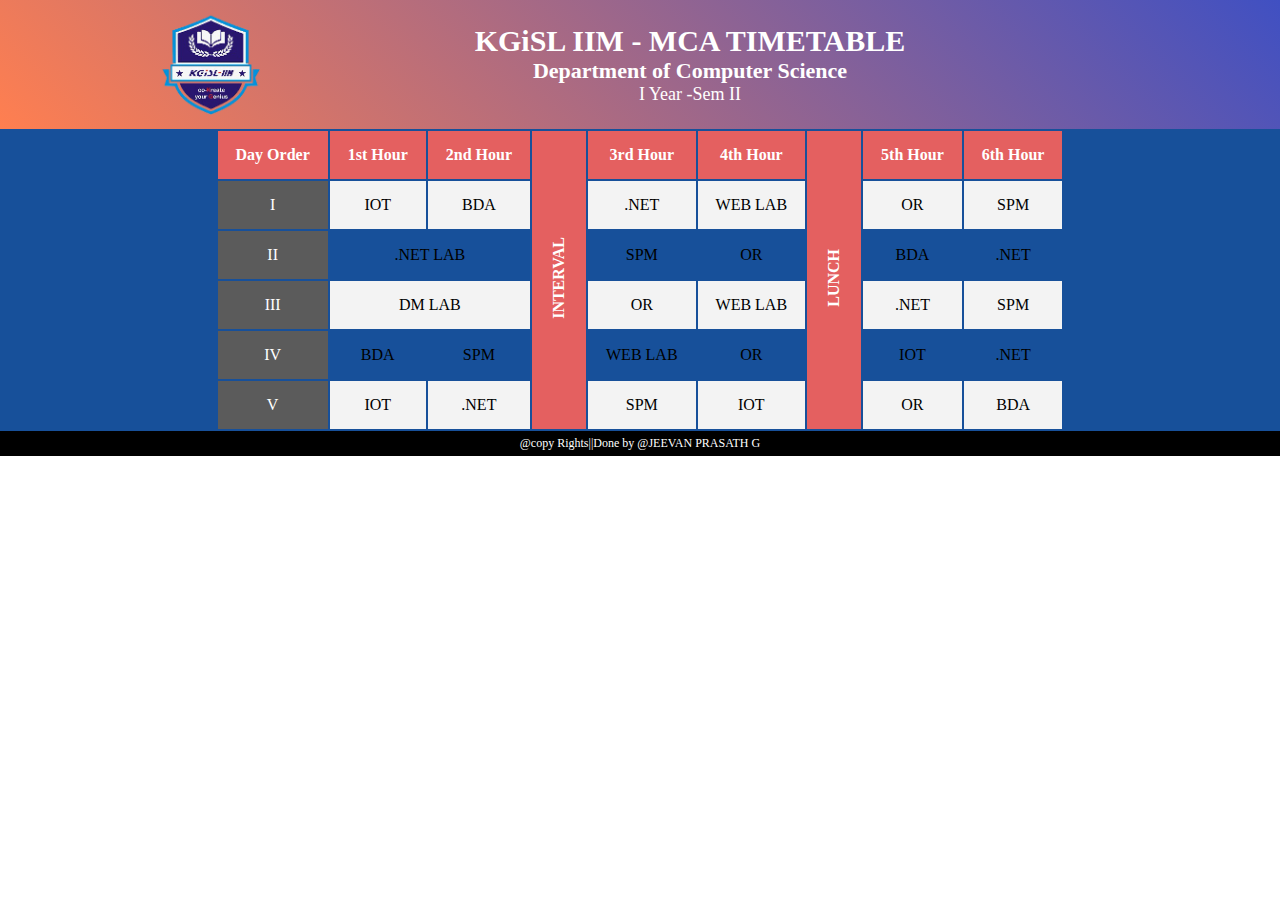
<file: Program 3/index.html>
<!DOCTYPE html>
<html lang="en">
<head>
    <meta charset="UTF-8">
    <meta http-equiv="X-UA-Compatible" content="IE=edge">
    <meta name="viewport" content="width=device-width, initial-scale=1.0">
    <title>Time Table </title>
    <link href="style.css" rel="stylesheet">
</head>
<body>
    <section class="header">
        <nav>
            <a href="index.html"><img src="images/logo.png" alt="KGiSL IIM"></a>
            <div class="nav-links">
                <h1>KGiSL IIM - MCA  TIMETABLE</h1>
                <h3>Department of Computer Science</h3>
                <p> I Year -Sem II  </p>
            </div>
        </nav>
    </section>
    
    <section class="table-design">
        <table class="content-table">
            <tr class="table-head">
                <th>Day Order</th>
                <th>1st Hour</th>
                <th>2nd Hour</th>
                <th rowspan="6"><span style="writing-mode:vertical-lr;-ms-writing-mode:tb-rl;transform: rotate(180deg);">INTERVAL</span></th>
                <th>3rd Hour</th>
                <th>4th Hour</th>
                <th rowspan="6"><span style="writing-mode:vertical-lr;-ms-writing-mode:tb-rl;transform: rotate(180deg);">LUNCH</span></th>
                <th>5th Hour</th>
                <th>6th Hour</th>
            </tr>
            <tr class="table-data">
                <td style="background:#5b5b5b;color:#fff;">I</td>
                <td>IOT</td>
                <td>BDA</td>
                <td>.NET</td>
                <td>WEB LAB</td>
                <td>OR</td>
                <td>SPM</td>
            </tr>
            <tr class="table-data">
                <td style="background:#5b5b5b;color:#fff;">II</td>
                <td colspan="2">.NET LAB</td>
                <td>SPM</td>
                <td>OR</td>
                <td>BDA</td>
                <td>.NET</td>
            </tr>
            <tr class="table-data">
                <td style="background:#5b5b5b;color:#fff;">III</td>
                <td colspan="2">DM LAB</td>
                <td>OR</td>
                <td>WEB LAB</td>
                <td>.NET</td>
                <td>SPM</td>
            </tr>
            <tr class="table-data">
                <td style="background:#5b5b5b;color:#fff;">IV</td>
                <td>BDA</td>
                <td>SPM</td>
                <td>WEB LAB</td>
                <td>OR</td>
                <td>IOT</td>
                <td>.NET</td>
            </tr>
            <tr class="table-data">
                <td style="background:#5b5b5b;color:#fff;">V</td>
                <td>IOT</td>
                <td>.NET</td>
                <td>SPM</td>
                <td>IOT</td>
                <td>OR</td>
                <td>BDA</td>
            </tr>
        </table>
        <!-- <div class="box">
            <h2>List of Subjects</h2>
            <ul>
                <li><span>1</span>BDA - Big Data & Analytics</li>
                <li><span>2</span>.NET - .NET Programming</li>
                <li><span>3</span>OR - Operation Research</li>
                <li><span>4</span>SPM - Software Project Management</li>
                <li><span>5</span>IOT - Internet of Things</li>
                <li><span>6</span>.NET Lab - .NET Programming Lab</li>
                <li><span>7</span>DM Lab - Data Mining Lab</li>
                <li><span>8</span>Web Lab - Web Development Lab</li>
            </ul>
        </div> -->
    </section>
    <!--footer starts-->
    <footer>
        <section>
            <p class="footer">@copy Rights||Done by @JEEVAN PRASATH G </p>
        </section>
    </footer>
    <!--footer ends-->
</body>
</html>
</file>
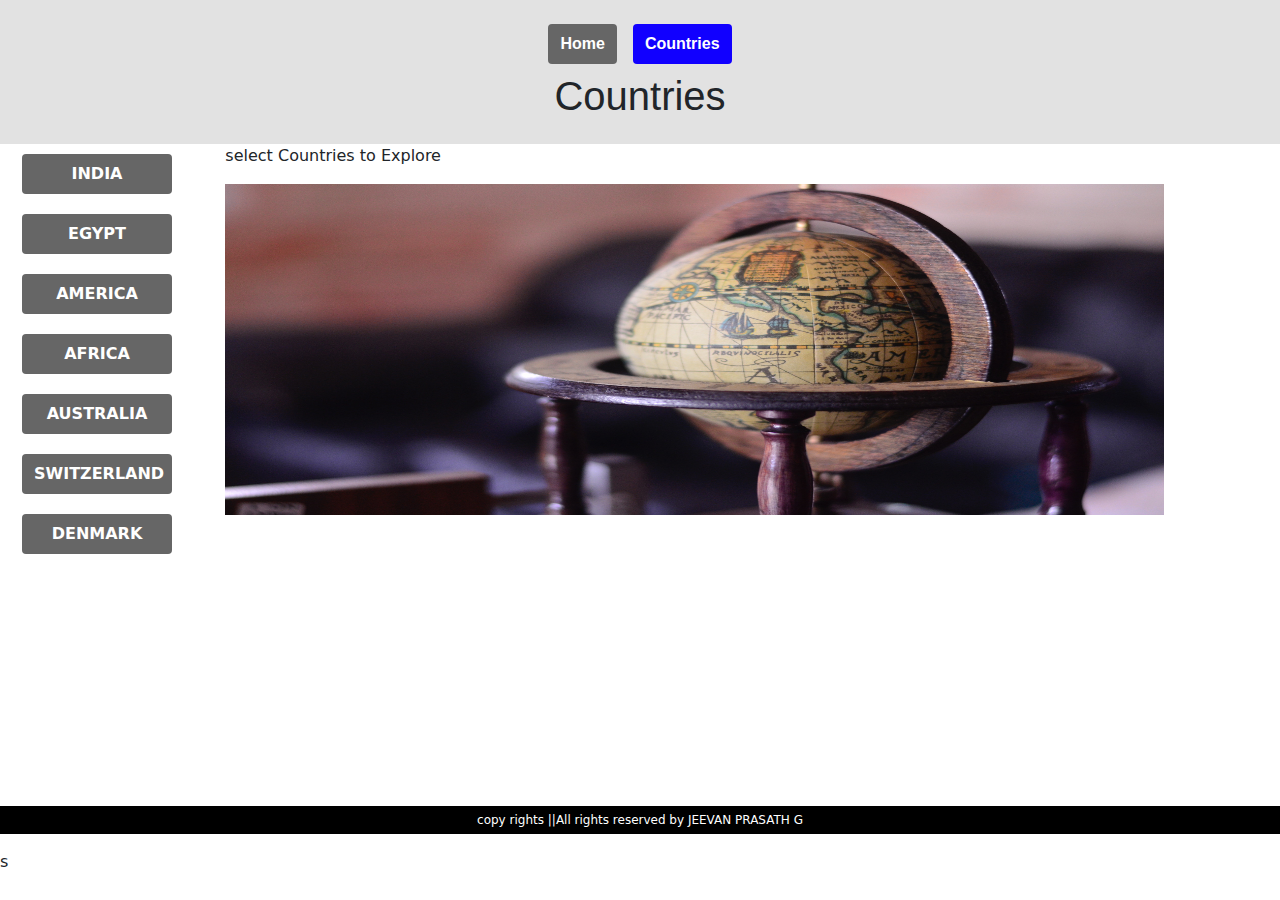
<file: Program 2/countries/index.html>
<!DOCTYPE html>
<html lang="en">
<head>
    <meta charset="UTF-8">
    <meta http-equiv="X-UA-Compatible" content="IE=edge">
    <meta name="viewport" content="width=device-width, initial-scale=1.0">
    <link href="../style.css" rel="stylesheet">
    <link href="style-country.css" rel="stylesheet">
    <link href="https://cdn.jsdelivr.net/npm/bootstrap@5.1.3/dist/css/bootstrap.min.css" rel="stylesheet">
    <script src="https://cdn.jsdelivr.net/npm/bootstrap@5.1.3/dist/js/bootstrap.bundle.min.js"></script>
    <title> Favourite Countries </title>
</head>
<body>
    <header>
        <nav class="d-flex justify-content-center">
            <ul class="nav">
                <li class="m-2"><a href="../index.html">Home</a></li>
                <li class="m-2"><a class="current" href="index.html">Countries</a></li>
            </ul>
        </nav>
        <h1> Countries</h1>
    </header>

    <main>
        <div class="container-fluid">
            <div class="row">
                <div class="col-md-2">
                    <ul class="sidebar">
                        <li><a href="india.html">INDIA</a></li>
                        <li><a href="egypt.html">EGYPT</a></li>
                        <li><a href="america.html">AMERICA</a></li>
                        <li><a href="africa.html">AFRICA</a></li>
                        <li><a href="australia.html">AUSTRALIA</a></li>
                        <li><a href="swiz.html">SWITZERLAND</a></li>
                        <li><a href="denmark.html">DENMARK</a></li>


                    </ul>
                </div>
                <div class="col-md-10">
                    <p>select Countries to Explore</p>
                    <img src="images/logo1.jpg" alt="los" width="90%" height="50%">
                </div>
                <!-- <div class="col-md-10">
                    <h2>INDIA</h2>
                    <img src="https://upload.wikimedia.org/wikipedia/en/thumb/4/41/Flag_of_India.svg/125px-Flag_of_India.svg.png">
                    <p>India, officially the Republic of India (Hindi: Bhārat Gaṇarājya),[24] is a country in South Asia. It is the seventh-largest country by area, the second-most populous country, and the most populous democracy in the world. Bounded by the Indian Ocean on the south, the Arabian Sea on the southwest, and the Bay of Bengal on the southeast, it shares land borders with Pakistan to the west;[f] China, Nepal, and Bhutan to the north; and Bangladesh and Myanmar to the east. In the Indian Ocean, India is in the vicinity of Sri Lanka and the Maldives; its Andaman and Nicobar Islands share a maritime border with Thailand, Myanmar and Indonesia.</p>
                </div> -->
            </div>
        </div>
    </main>

    <footer>
        <section>
            <div><p class="footer">copy rights ||All rights reserved by JEEVAN PRASATH G</p></div>
        </section>
    </footer>s

</body>
</html>
</file>
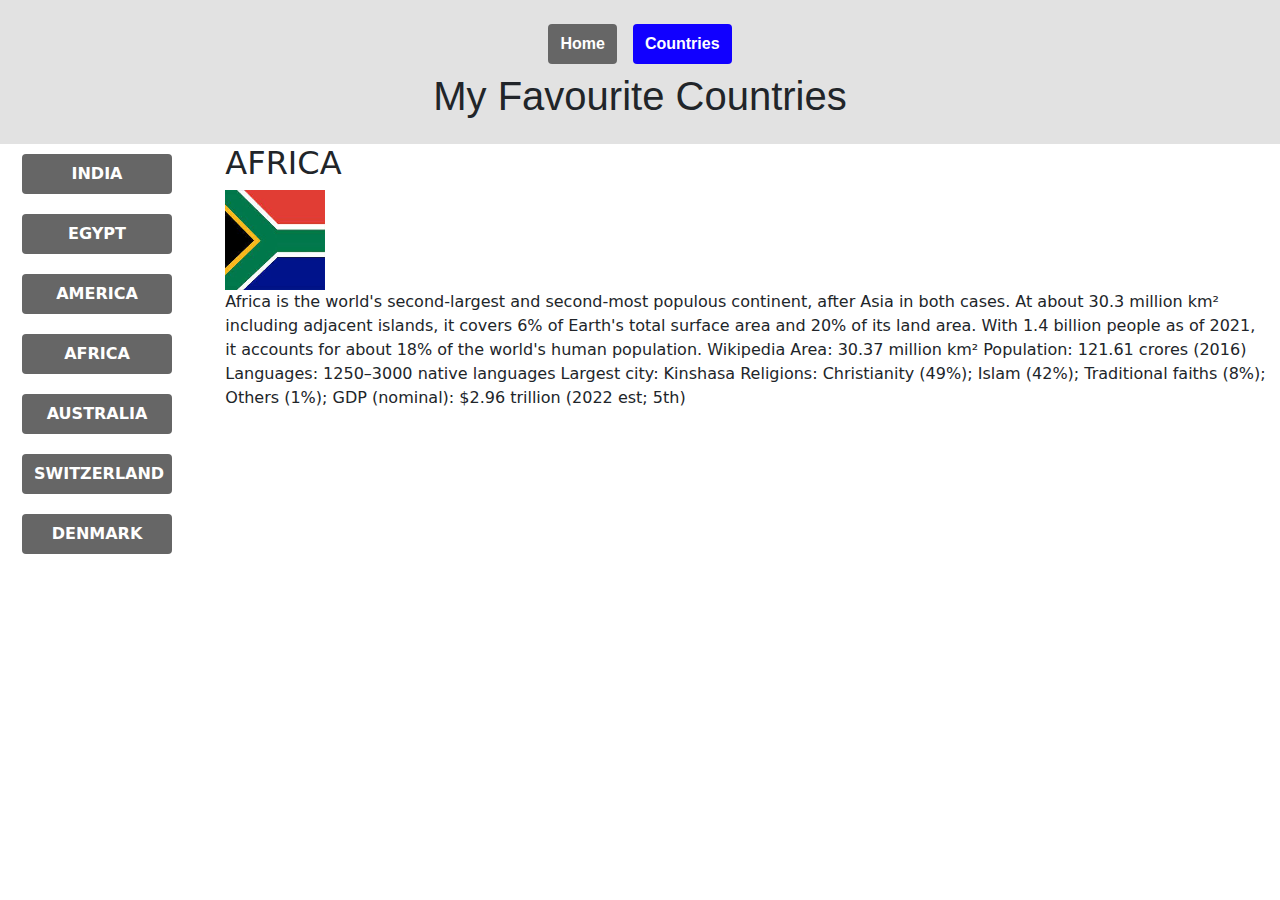
<file: Program 2/countries/africa.html>
<!DOCTYPE html>
<html lang="en">
<head>
    <meta charset="UTF-8">
    <meta http-equiv="X-UA-Compatible" content="IE=edge">
    <meta name="viewport" content="width=device-width, initial-scale=1.0">
    <link href="../style.css" rel="stylesheet">
    <link href="style-country.css" rel="stylesheet">
    <link href="https://cdn.jsdelivr.net/npm/bootstrap@5.1.3/dist/css/bootstrap.min.css" rel="stylesheet">
    <script src="https://cdn.jsdelivr.net/npm/bootstrap@5.1.3/dist/js/bootstrap.bundle.min.js"></script>
    <title>My Favourite Countries </title>
</head>
<body>
    <header>
        <nav class="d-flex justify-content-center">
            <ul class="nav">
                <li class="m-2"><a href="../index.html">Home</a></li>
                <li class="m-2"><a class="current" href="index.html">Countries</a></li>
            </ul>
        </nav>
        <h1>My Favourite Countries</h1>
    </header>

    <main>
        <div class="container-fluid">
            <div class="row">
                <div class="col-md-2">
                    <ul class="sidebar">
                        <li><a href="india.html">INDIA</a></li>
                        <li><a href="egypt.html">EGYPT</a></li>
                        <li><a href="america.html">AMERICA</a></li>
                        <li><a href="africa.html">AFRICA</a></li>
                        <li><a href="australia.html">AUSTRALIA</a></li>
                        <li><a href="swiz.html">SWITZERLAND</a></li>
                        <li><a href="denmark.html">DENMARK</a></li>
                    </ul>
                </div>
                <div class="col-md-10">
                    <h2>AFRICA</h2>
                    <img src="[data-uri]" height="100px" width="100px">
                    <p>Africa is the world's second-largest and second-most populous continent, after Asia in both cases. At about 30.3 million km² including adjacent islands, it covers 6% of Earth's total surface area and 20% of its land area. With 1.4 billion people as of 2021, it accounts for about 18% of the world's human population. Wikipedia
                        Area: 30.37 million km²
                        Population: 121.61 crores (2016)
                        Languages: 1250–3000 native languages
                        Largest city: Kinshasa
                        Religions: Christianity (49%); Islam (42%); Traditional faiths (8%); Others (1%);
                        GDP (nominal): $2.96 trillion (2022 est; 5th)</p>
                </div>
            </div>
        </div>
    </main>

</body>
</html>
</file>
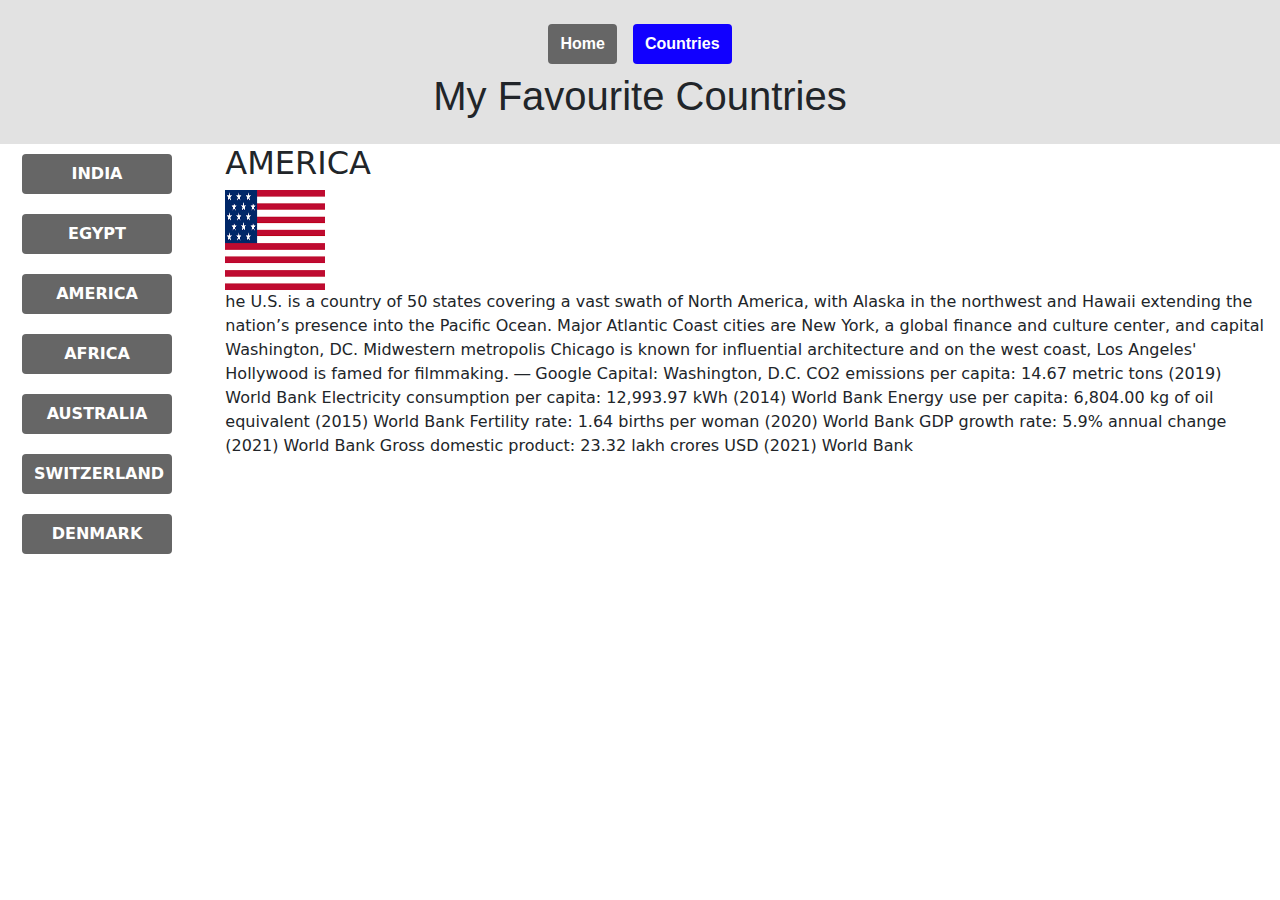
<file: Program 2/countries/america.html>
<!DOCTYPE html>
<html lang="en">
<head>
    <meta charset="UTF-8">
    <meta http-equiv="X-UA-Compatible" content="IE=edge">
    <meta name="viewport" content="width=device-width, initial-scale=1.0">
    <link href="../style.css" rel="stylesheet">
    <link href="style-country.css" rel="stylesheet">
    <link href="https://cdn.jsdelivr.net/npm/bootstrap@5.1.3/dist/css/bootstrap.min.css" rel="stylesheet">
    <script src="https://cdn.jsdelivr.net/npm/bootstrap@5.1.3/dist/js/bootstrap.bundle.min.js"></script>
    <title>My Favourite Countries </title>
</head>
<body>
    <header>
        <nav class="d-flex justify-content-center">
            <ul class="nav">
                <li class="m-2"><a href="../index.html">Home</a></li>
                <li class="m-2"><a class="current" href="index.html">Countries</a></li>
            </ul>
        </nav>
        <h1>My Favourite Countries</h1>
    </header>

    <main>
        <div class="container-fluid">
            <div class="row">
                <div class="col-md-2">
                    <ul class="sidebar">
                        <li><a href="india.html">INDIA</a></li>
                        <li><a href="egypt.html">EGYPT</a></li>
                        <li><a href="america.html">AMERICA</a></li>
                        <li><a href="africa.html">AFRICA</a></li>
                        <li><a href="australia.html">AUSTRALIA</a></li>
                        <li><a href="swiz.html">SWITZERLAND</a></li>
                        <li><a href="denmark.html">DENMARK</a></li>
                    </ul>
                </div>
                <div class="col-md-10">
                    <h2>AMERICA</h2>
                    <img src="[data-uri]" width="100px" height="100px">
                        <p>he U.S. is a country of 50 states covering a vast swath of North America, with Alaska in the northwest and Hawaii extending the nation’s presence into the Pacific Ocean. Major Atlantic Coast cities are New York, a global finance and culture center, and capital Washington, DC. Midwestern metropolis Chicago is known for influential architecture and on the west coast, Los Angeles' Hollywood is famed for filmmaking. ― Google
                            Capital: Washington, D.C.
                            CO2 emissions per capita: 14.67 metric tons (2019) World Bank
                            Electricity consumption per capita: 12,993.97 kWh (2014) World Bank
                            Energy use per capita: 6,804.00 kg of oil equivalent (2015) World Bank
                            Fertility rate: 1.64 births per woman (2020) World Bank
                            GDP growth rate: 5.9% annual change (2021) World Bank
                            Gross domestic product: 23.32 lakh crores USD (2021) World Bank</p>
                </div>
            </div>
        </div>
    </main>

</body>
</html>
</file>
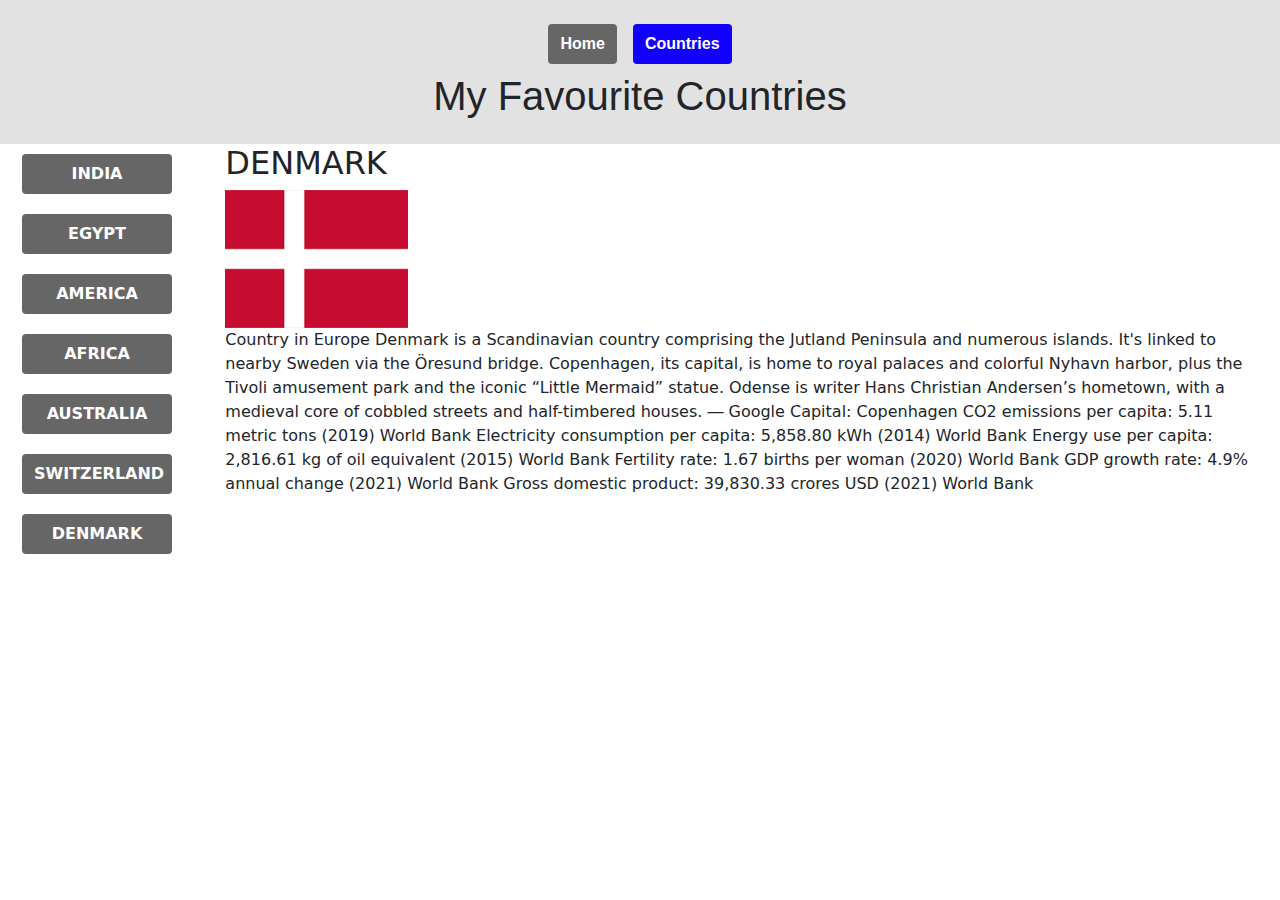
<file: Program 2/countries/denmark.html>
<!DOCTYPE html>
<html lang="en">
<head>
    <meta charset="UTF-8">
    <meta http-equiv="X-UA-Compatible" content="IE=edge">
    <meta name="viewport" content="width=device-width, initial-scale=1.0">
    <link href="../style.css" rel="stylesheet">
    <link href="style-country.css" rel="stylesheet">
    <link href="https://cdn.jsdelivr.net/npm/bootstrap@5.1.3/dist/css/bootstrap.min.css" rel="stylesheet">
    <script src="https://cdn.jsdelivr.net/npm/bootstrap@5.1.3/dist/js/bootstrap.bundle.min.js"></script>
    <title>My Favourite Countries </title>
</head>
<body>
    <header>
        <nav class="d-flex justify-content-center">
            <ul class="nav">
                <li class="m-2"><a href="../index.html">Home</a></li>
                <li class="m-2"><a class="current" href="index.html">Countries</a></li>
            </ul>
        </nav>
        <h1>My Favourite Countries</h1>
    </header>

    <main>
        <div class="container-fluid">
            <div class="row">
                <div class="col-md-2">
                    <ul class="sidebar">
                        <li><a href="india.html">INDIA</a></li>
                        <li><a href="egypt.html">EGYPT</a></li>
                        <li><a href="america.html">AMERICA</a></li>
                        <li><a href="africa.html">AFRICA</a></li>
                        <li><a href="australia.html">AUSTRALIA</a></li>
                        <li><a href="swiz.html">SWITZERLAND</a></li>
                        <li><a href="denmark.html">DENMARK</a></li>
                </div>
                <div class="col-md-10">
                    <h2>DENMARK</h2>
                    <img src="images/download.png">
                    <p>Country in Europe
                        Denmark is a Scandinavian country comprising the Jutland Peninsula and numerous islands. It's linked to nearby Sweden via the Öresund bridge. Copenhagen, its capital, is home to royal palaces and colorful Nyhavn harbor, plus the Tivoli amusement park and the iconic “Little Mermaid” statue. Odense is writer Hans Christian Andersen’s hometown, with a medieval core of cobbled streets and half-timbered houses. ― Google
                        Capital: Copenhagen
                        CO2 emissions per capita: 5.11 metric tons (2019) World Bank
                        Electricity consumption per capita: 5,858.80 kWh (2014) World Bank
                        Energy use per capita: 2,816.61 kg of oil equivalent (2015) World Bank
                        Fertility rate: 1.67 births per woman (2020) World Bank
                        GDP growth rate: 4.9% annual change (2021) World Bank
                        Gross domestic product: 39,830.33 crores USD (2021) World Bank</p>
                </div>
            </div>
        </div>
    </main>

</body>
</html>
</file>
<file: Program 3/style.css>
*
{
    margin:0;
    padding:0;
    box-sizing: border-box;
}
.header
{
    background:linear-gradient(45deg, coral, rgb(64, 80, 194));
    color:#fff;
    text-align:center;
    width:100%;
    display: block;
}
nav
{
    display:flex;
    padding:10px;
    justify-content: space-between;
    align-items: center;
}
nav img
{
    width:100px;
    position: relative;
    left:150px;
}
.nav-links
{
    flex:1;
    text-align: center;
}
.nav-links h1
{
    font-size:30px;
}
.nav-links h3
{
    font-size:22px;
}
.nav-links p
{
    font-size: 18px;
}
.table-design
{
    display: flex;
    justify-content: center;
    align-items: center;
    background: #17509a;
}

.content-table .table-head
{
    background-color: #e46060;
    color: #fff;
    text-align: left;
    font-weight: bold;
}

.content-table th, .content-table td
{
    padding:15px 18px;
    text-align: center;
}

.content-table tr:nth-of-type(even)
{
    background-color: #f3f3f3;
}


.table-data:hover
{
    background-color: #f5f5f5;
    font-weight: bold;
    color:rgb(214, 237, 7);
}

.footer{
    background-color: black;
    color: white;
    font-size: 12px;
    text-align: center;
    padding: 5px 5px;
}
/* .box
{
    width:300px;
    border-bottom:20px solid #5b5b5b;
    border-bottom-left-radius: 10px;
    border-bottom-right-radius: 10px;
    margin:20px;
}
.box h2
{
    color: #fff;
    background: #5b5b5b;
    padding: 10px 20px;
    font-size: 18px;
    font-weight: 700;
    border-top-left-radius: 10px;
    border-top-right-radius: 10px;
}
.box ul
{
    position: relative;
    background: #fff;
}
.box ul li
{
    list-style: none;
    padding: 10px;
    width: 100%;
    background: #fff;
    box-shadow: 0 5px 25px rgba(0,0,0,0.2);
    transition: transform 0.5s;
}
.box ul:hover li
{
    opacity: 0.2;
}
.box ul li:hover
{
    transform: scale(1.1);
    z-index: 100;
    background: #5b5b5b;
    box-shadow: 0 5px 25px rgba(0,0,0,0.2);
    color: #fff;
    opacity: 1;
}
.box ul li span
{
    width: 20px;
    height: 20px;
    text-align: center;
    line-height: 20px;
    background: #5b5b5b;
    color: #fff;
    display:inline-block;
    border-radius: 100%;
    margin-right: 10px;
    font-size: 10px;
    font-weight: 600;
    transform: translateY(-2px);
}
.box ul li:hover span
{
    background: #fff;
    color:#5b5b5b;
} */
</file>
<file: Program 2/style.css>
body{
    font-family: 'Gill Sans', 'Gill Sans MT', Calibri, 'Trebuchet MS', sans-serif;
    margin: 0;
}
header {
    background-color: #e2e2e2;
    padding: 1em 0;
}
h1 {
    margin: 0;
    text-align: center;
    font-family: 'Gill Sans', 'Gill Sans MT', Calibri, 'Trebuchet MS', sans-serif;
}
.nav {
    margin: 0;
    padding: 0;
    list-style-type: none;
}
.nav li {
    display: inline-block;
  }
  
.nav a {
    color: #fff;
    display: inline-block;
    padding: 0.5em 0.75em;
    background-color: #666;
    border-radius: 4px;
    text-decoration: none;
    font-weight: bold;
    font-family: 'Gill Sans', 'Gill Sans MT', Calibri, 'Trebuchet MS', sans-serif;
  }
  
.nav a:hover {
    background-color: #000;
    color:#fff;

  }
  
.nav .current {
    background-color: rgb(17, 0, 255);
  }



  .footer{
    background-color: #000;
    color: white;
    padding: 5px 5px;
    text-align: center;
    font-size: 12px;
  }
</file>
<file: Program 2/countries/style-country.css>
.sidebar {
    margin: 0;
    padding: 0;
    list-style-type: none;
}
.sidebar li {
    display: inline-block;
    text-align: center;
}
.sidebar a {
    color: #fff;
    display: inline-block;
    padding: 0.5em 0.75em;
    margin:10px;
    background-color: #666;
    border-radius: 4px;
    text-decoration: none;
    width:150px;
    font-weight: bold;
}
.sidebar a:hover {
    background-color: #000;
    color:#fff;
  }
</file>
